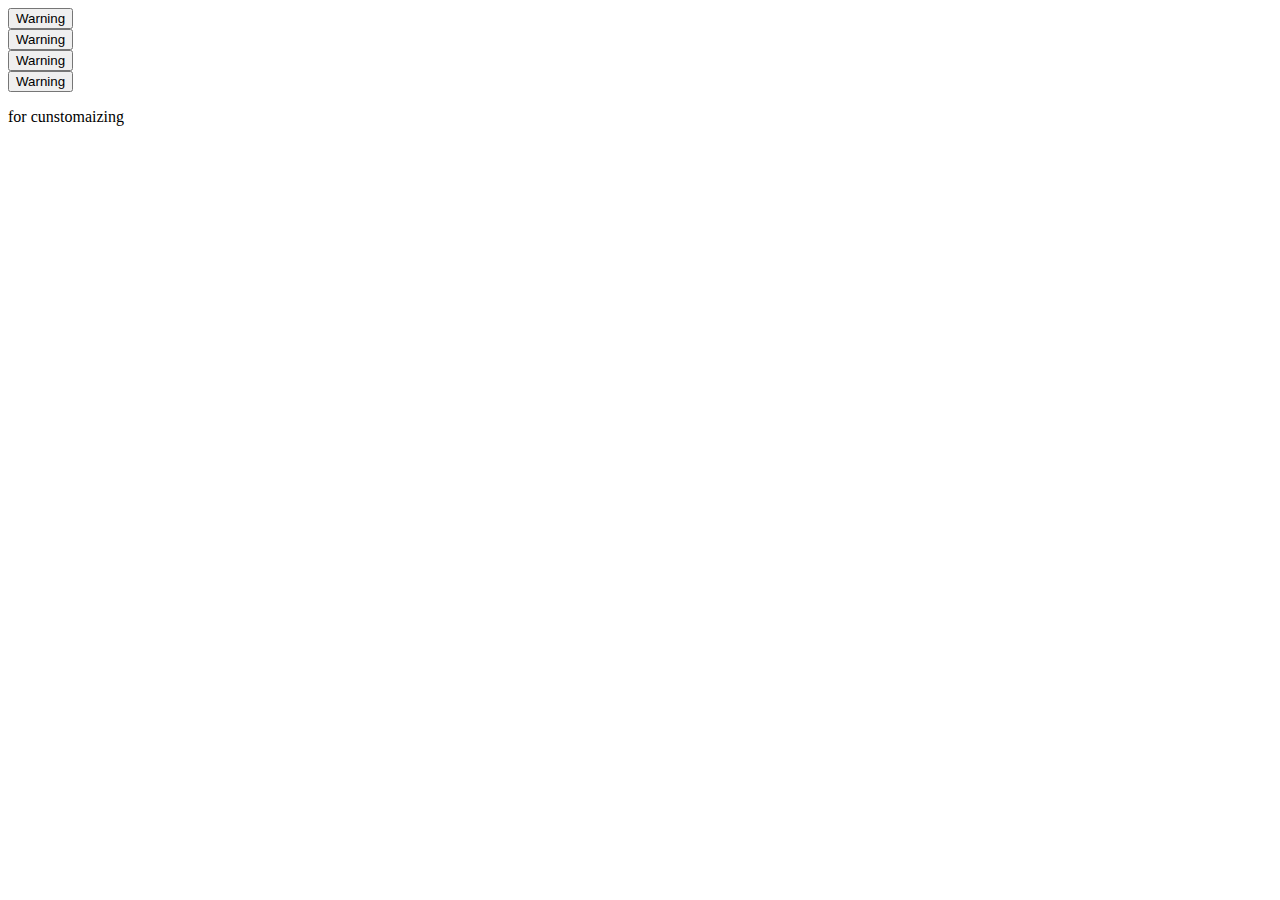
<file: index.html>
<!DOCTYPE html>
<html lang="en">
<head>
    <meta charset="UTF-8">
    <meta name="viewport" content="width=device-width, initial-scale=1.0">
    <title>Document</title>
    <link href="https://cdn.jsdelivr.net/npm/bootstrap@5.3.2/dist/css/bootstrap.min.css" rel="stylesheet" integrity="sha384-T3c6CoIi6uLrA9TneNEoa7RxnatzjcDSCmG1MXxSR1GAsXEV/Dwwykc2MPK8M2HN" crossorigin="anonymous">
    <link rel="stylesheet" href="style.css">
</head>
<body class="row d-flex">


<div class="col-4 border">
    <div id="Blocks" ></div>
</div>
<div id="UIBuilder" droppable="true" class="col-4 border">
     
</div>
<div class="col-4 border">
<p>for cunstomaizing</p>
</div>

 
</body>
<script src="https://cdn.jsdelivr.net/npm/bootstrap@5.3.2/dist/js/bootstrap.bundle.min.js" integrity="sha384-C6RzsynM9kWDrMNeT87bh95OGNyZPhcTNXj1NW7RuBCsyN/o0jlpcV8Qyq46cDfL" crossorigin="anonymous"></script>
<script src="main.js"></script>
</html>
</file>
<file: style.css>
/* 
*{
    margin: 0%;
    padding: 0%;
}

body{
    display: flex;
}
a{
    text-decoration: none;
}
section{
    border: 1px solid black;
    padding: 10px;
}
.wrapper{
    flex: 1;
}
.main{
    flex: 7;
}
.edit{
    flex: 2;
}

.dragging{
    opacity: .5;
} */
</file>
